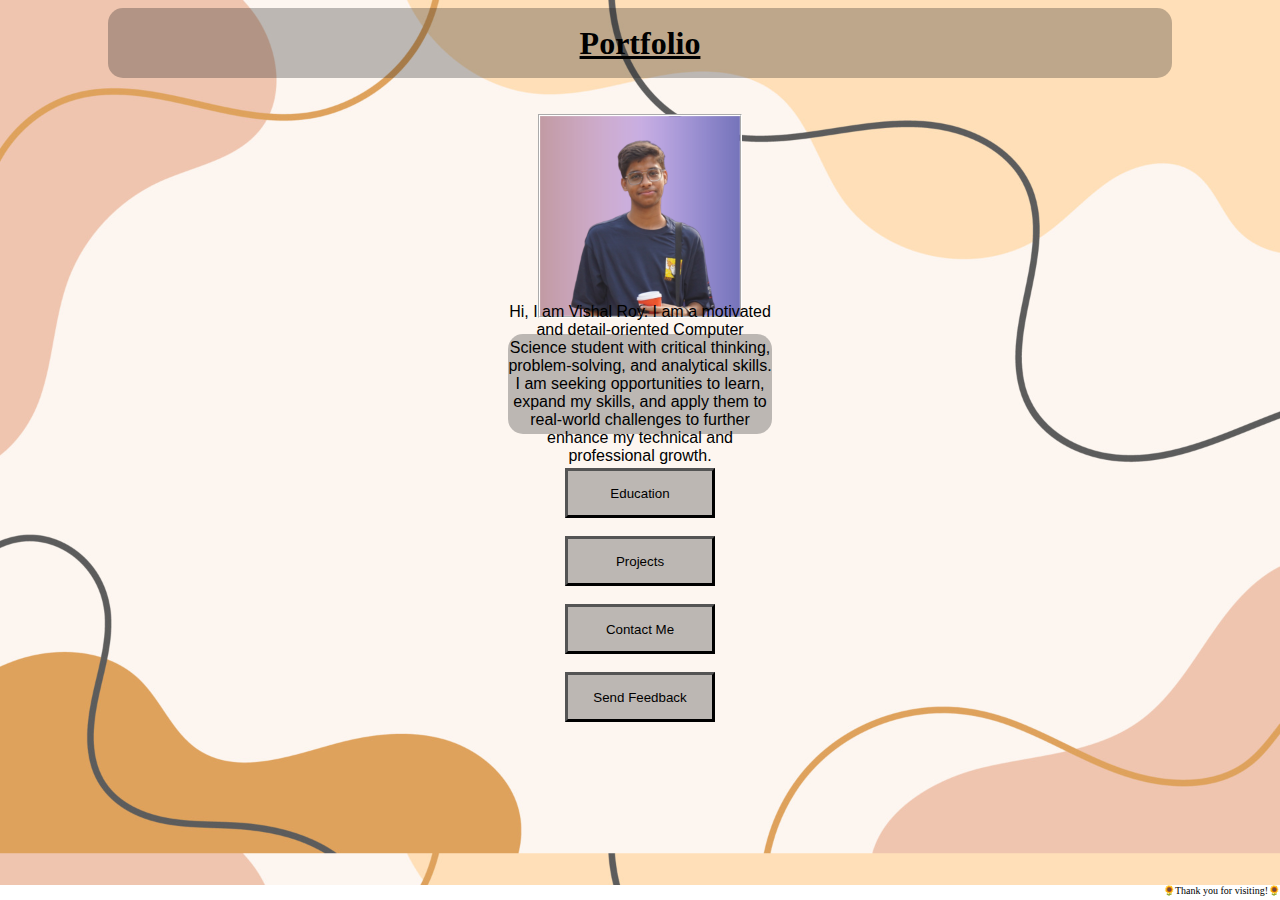
<file: index.html>
<!DOCTYPE html>
<html lang="en">
<head>
    <meta charset="UTF-8">
    <meta name="viewport" content="width=\, initial-scale=1.0">
    <title>My First Project</title>
    <link rel="stylesheet" href="/index.css">
</head>
<body>
    <header>
        <h1 id="heading"><u>Portfolio</u></h1>
    </header>
    <br>
    <br>
    <main>
    <section id="bio">
        <img id="me" src="/profile-pic.png">
        <br>
        <p id="biotext">Hi, I am Vishal Roy. I am a motivated and detail-oriented Computer Science student with critical thinking, problem-solving, and analytical skills. I am seeking opportunities to learn, expand my skills, and apply them to real-world challenges to further enhance my technical and professional growth.</p>
    </section>
    <br>
    <section id="buttons">
        <a href="/education.html"><button class="but" id="ed">Education</button></a>
        <br>
        <a href="/projects.html"><button class="but" id="pj">Projects</button></a>
        <br>
        <a href="/contact.html"><button class="but" id="cm">Contact Me</button></a>
        <br>
        <a href="/feedback.html"><button class="but" id="fb">Send Feedback</button></a>
    </section>
    </main>
    <footer>
        🌻Thank you for visiting!🌻
    </footer>
</body>
</html>
</file>
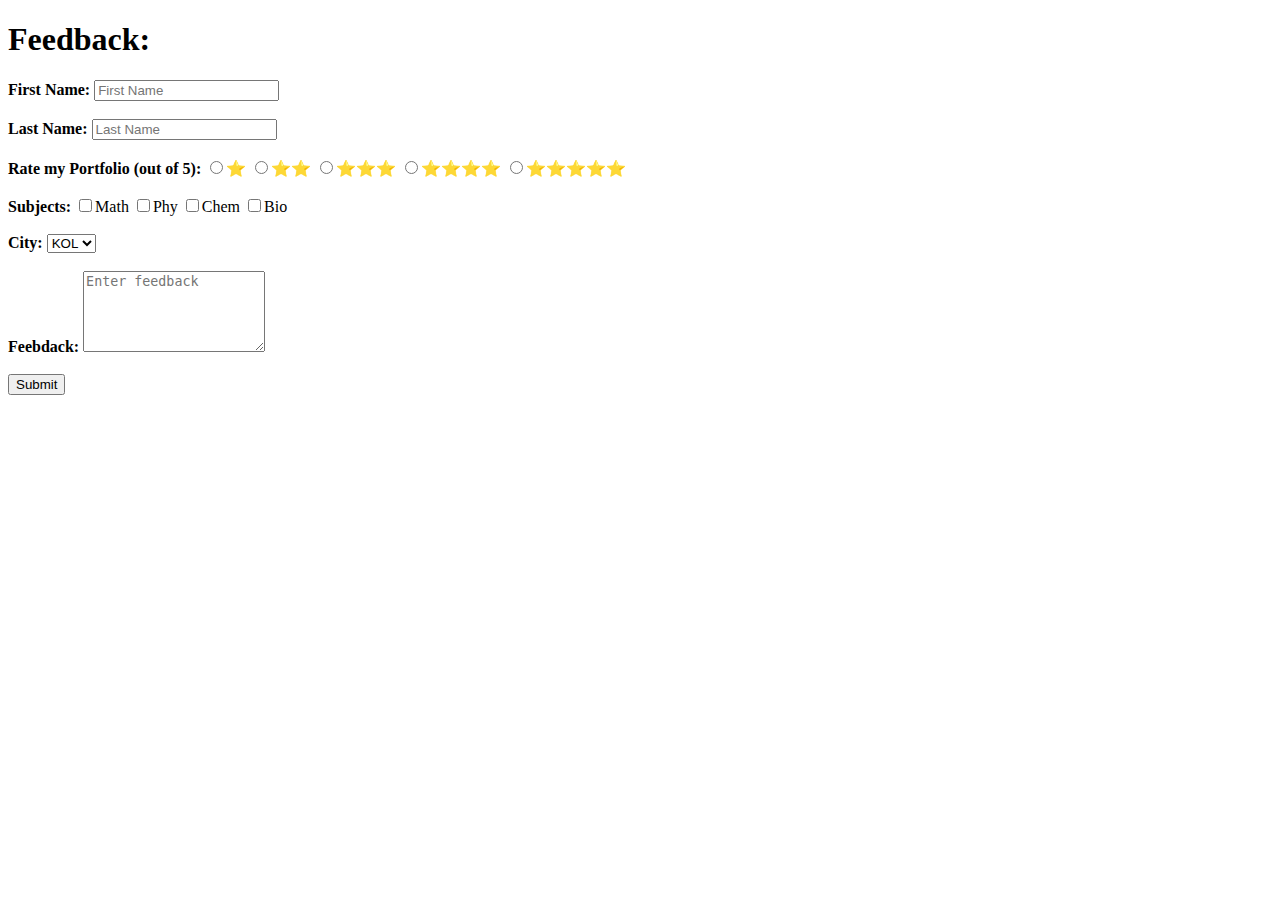
<file: feedback.html>
<!DOCTYPE html>
<html lang="en">
<head>
    <meta charset="UTF-8">
    <meta name="viewport" content="width=device-width, initial-scale=1.0">
    <title>Document</title>
</head>
<body>
    <h1>Feedback:</h1>
    <form action="/action.php"> <!--the action connects to backend-->
        <span><b>First Name: </b></span><input type="text" placeholder="First Name">
        <br><br>   
        <span><b>Last Name: </b></span><input type="text" placeholder="Last Name">
        <br><br>
        <b>Rate my Portfolio (out of 5):</b>
        <label for="101">
            <input type="radio" value="1" name="star" id="101">⭐
        </label>
        <label for="102">
            <input type="radio" value="2" name="star" id="102">⭐⭐
        </label>
        <label for="103">
            <input type="radio" value="3" name="star" id="103">⭐⭐⭐
        </label>
        <label for="104">
            <input type="radio" value="4" name="star" id="104">⭐⭐⭐⭐
        </label>
        <label for="105">
            <input type="radio" value="5" name="star" id="105">⭐⭐⭐⭐⭐
        </label>
        <br><br>
        <b>Subjects:</b>
        <label for="m">
            <input type="checkbox" value="math" name="subject" id="m">Math
        </label>
        <label for="p">
            <input type="checkbox" value="phy" name="subject" id="p">Phy
        </label>
        <label for="c">
            <input type="checkbox" value="chem" name="subject" id="c">Chem
        </label>  
        <label for="b">
            <input type="checkbox" value="bio" name="subject" id="b">Bio
        </label>
        <br><br>
        <b>City:</b>
        <select name="city">
            <option value="Kol">KOL</option>
            <option value="Bbs">BBS</option>
            <option value="Blr">BLR</option>
        </select>
        <br><br>
        <b>Feebdack:</b>
        <textarea name="textarea" id="feed" placeholder="Enter feedback" rows="5"></textarea>
        <br><br>
        <input type="submit" value="Submit">      
    </form>
</body>
</html>
</file>
<file: index.css>
body{
    background-image: url(/mainback.jpg);
    background-size: cover;
}
header{
    background-color: rgba(29, 27, 27, 0.285);
    height: 70px;
    display: flex;
    justify-content: center;
    align-items: center;
    border-radius: 15px;
    margin-left: 100px;
    margin-right: 100px;
}
#heading{
    font-family: Georgia, 'Times New Roman', Times, serif;
    color: rgb(0, 0, 0);
}
#bio{
    display: flex;
    justify-content: center;
    align-items: center;
    flex-wrap: wrap;
    margin-left: 500px;
    margin-right: 500px;
}
#biotext{
    background-color: rgba(29, 27, 27, 0.285);
    border-radius: 15px;
    text-align: center;
    height: 100px;
    display: flex;
    justify-content: center;
    align-items: center;
    color: rgb(0, 0, 0);
    font-family: Arial, Helvetica, sans-serif;
}
#me{
    height: 200px;
    border-color: white;
    border-style: groove;
    border-width: 2px;
}
#buttons{
    display: flex;
    justify-content: center;
    align-items: center;
    flex-direction: column;
}
.but{
    background-color: rgba(29, 27, 27, 0.285);
    border-width: 3px;
    border-color: rgb(0, 0, 0);
    color: rgb(0, 0, 0);
    height: 50px;
    width: 150px;
}
footer{
    background-color: white;
    height: 15px;
    font-size: 10px;
    text-align: right;
    position: absolute;
    bottom: 0px;
    right: 0px;
    width: 100%;
}
</file>
